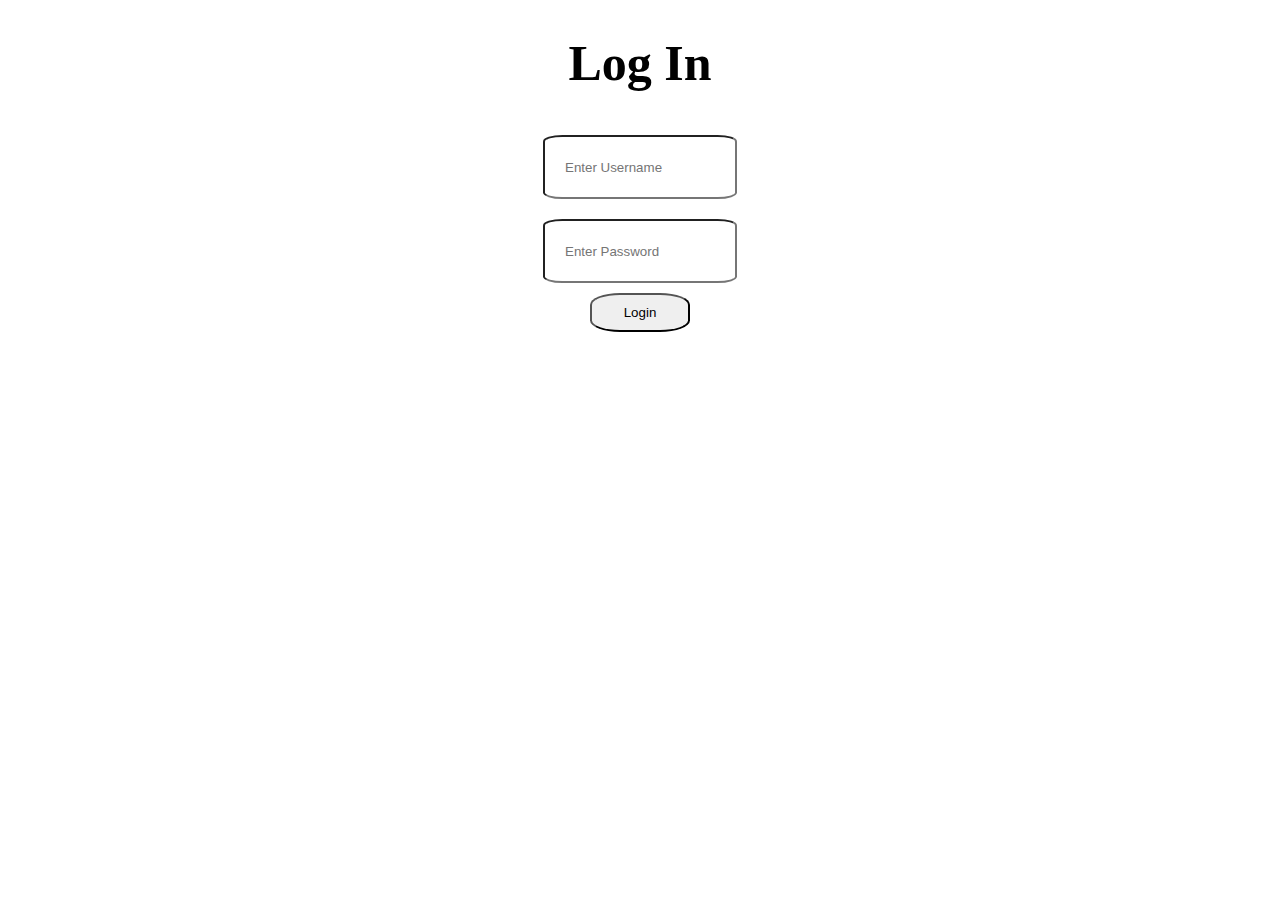
<file: index.html>
<!DOCTYPE html>
<html lang="en">
<head>
    <meta charset="UTF-8">
    <meta http-equiv="X-UA-Compatible" content="IE=edge">
    <meta name="viewport" content="width=device-width, initial-scale=1.0">
    <title>Login Page</title>
    <link rel="stylesheet" href="index.css">
</head>
<body>
    <h1>Log In</h1>
    <form class="form">
        <input type="text"  id="username" placeholder="Enter Username"/>
        <input type="password"  id="password" placeholder="Enter Password"/>
        <input type="submit" value="Login" id="btn" onclick="valiDation()"/>
    </form>
    <script src="index.js"></script>
</body>
</html>
</file>
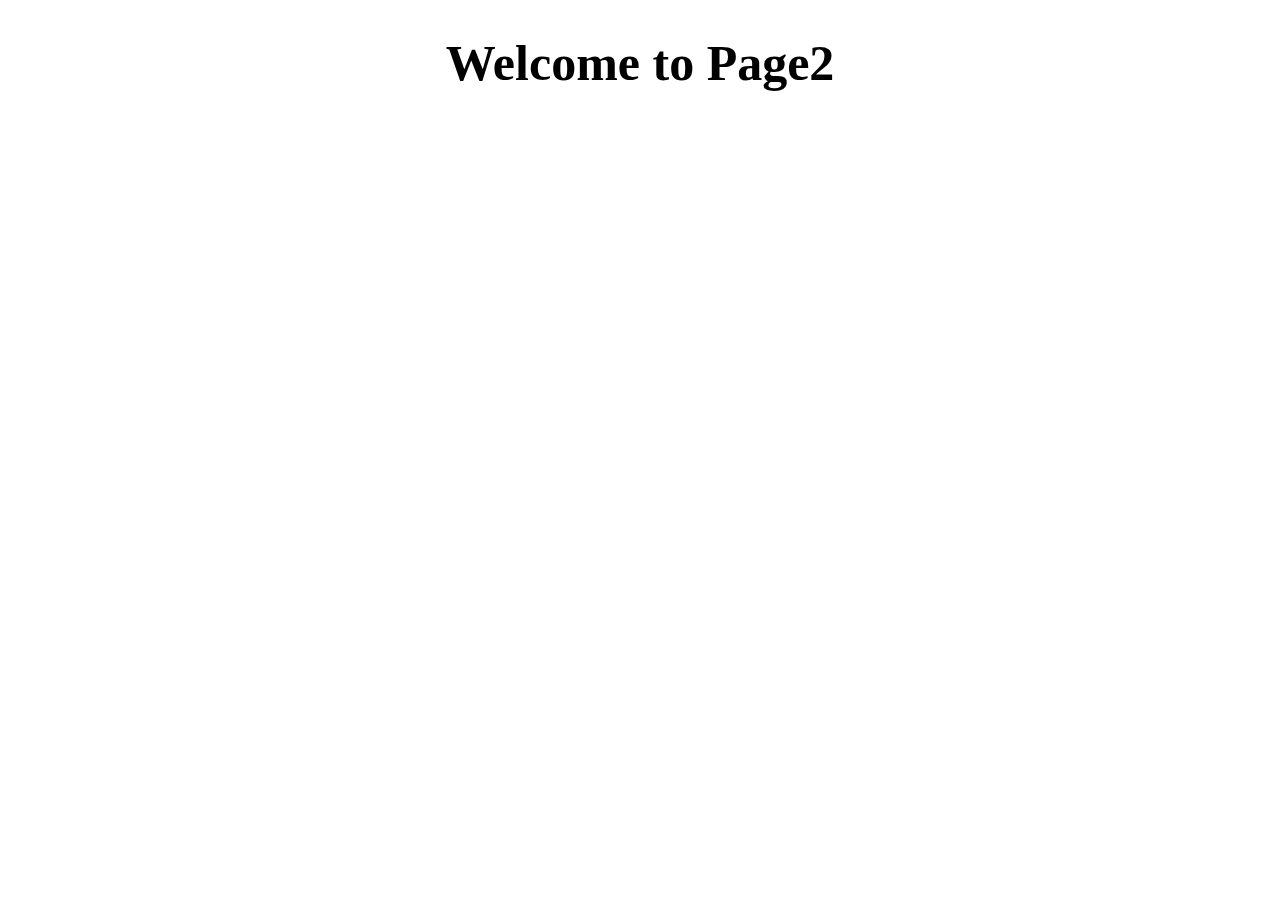
<file: page2.html>
<!DOCTYPE html>
<html lang="en">
<head>
    <meta charset="UTF-8">
    <meta http-equiv="X-UA-Compatible" content="IE=edge">
    <meta name="viewport" content="width=device-width, initial-scale=1.0">
    <title>Page2</title>
    <link rel="stylesheet" href="index.css">
</head>
<body>
    <h1>Welcome to Page2</h1>
</body>
</html>
</file>
<file: index.css>
body{
    margin: 0;
    padding: 0;
}
h1{
    display: flex;
    align-items: center;
    justify-content: center;
    font-size: 50px;
    font-weight: 900;
}
.form{
    display: flex;
    flex-direction: column;
    justify-content: center;
    align-items: center;
}
.form input#username, .form input#password{
      height: 20px;
      width: 150px;
      border-radius: 10%;
      margin: 10px;
      padding: 20px;
}
.form input#btn{
    width: 100px;
    padding: 10px;
    border-radius: 30%;
    cursor: pointer;
}
</file>
